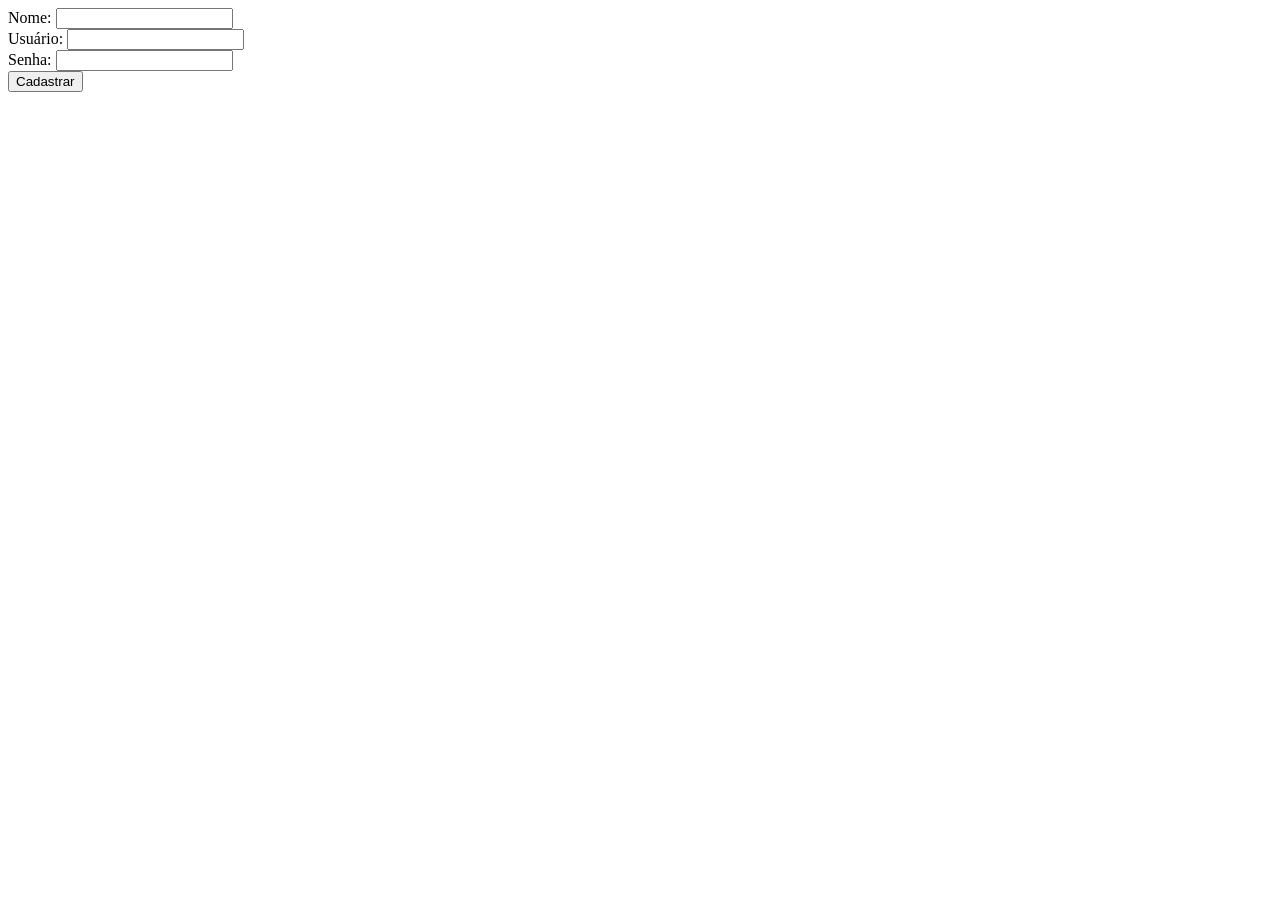
<file: public/yoshi/cadastro.html>
<!DOCTYPE html>
<html lang="pt">

<head>
    <meta charset="UTF-8">
    <meta name="viewport" content="width=device-width, initial-scale=1.0">
    <meta http-equiv="X-UA-Compatible" content="ie=edge">
    <title>Página com exemplo de Cadastro de usuário</title>

</head>

<body>

    <form id="form_cadastro" method="post" onsubmit="return cadastrar()">
        Nome: <input type="text" name="nome" required minlength="4">
        <br>
        Usuário: <input type="text" name="login" required minlength="4">
        <br>
        Senha: <input type="password" name="senha" required minlength="4">
        <br>
        <button id="btn_entrar">Cadastrar</button>
    </form>
    
    <img src="aguarde2.gif" id="img_aguarde" style="display: none;" width="100px">
    
    <div id="div_erro" style="background-color: sandybrown; color: maroon; display: none;">
        Erro no cadastro
    </div>

</body>

</html>
<script>

    function cadastrar() {
        aguardar();
        var formulario = new URLSearchParams(new FormData(form_cadastro));
        fetch("/usuarios/cadastrar", {
            method: "POST",
            body: formulario
        }).then(function (response) {
            
            if (response.ok) {

                window.location.href='login.html';

            } else {

                console.log('Erro de cadastro!');
                response.text().then(function (resposta) {
                    div_erro.innerHTML = resposta;
                });
                finalizar_aguardar();
            }
        });

        return false;
    }

    function aguardar() {
        btn_entrar.disabled = true;
        img_aguarde.style.display='block';
        div_erro.style.display='none';
    }

    function finalizar_aguardar() {
        btn_entrar.disabled = false;
        img_aguarde.style.display='none';
        div_erro.style.display='block';
    }

</script>
</file>
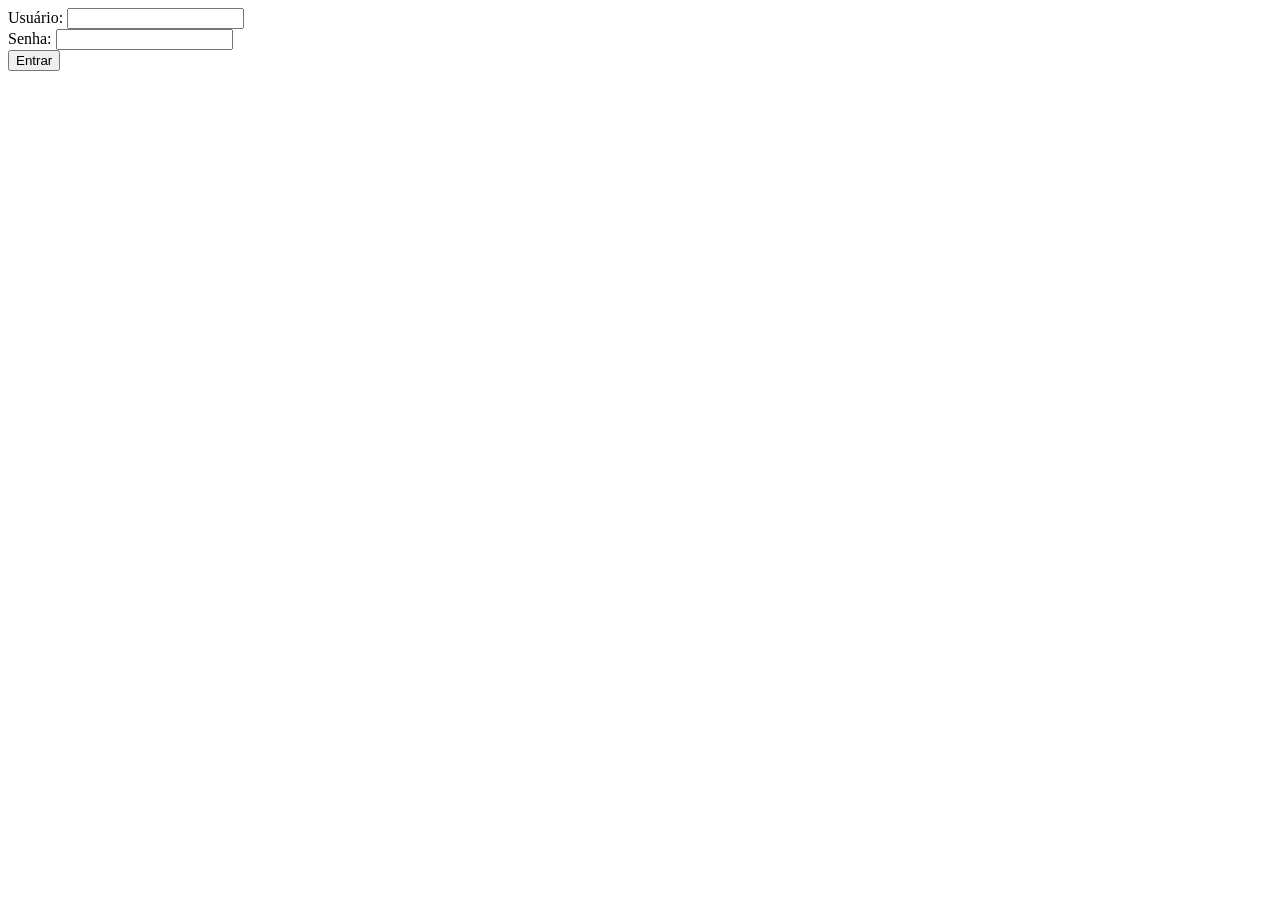
<file: public/yoshi/grafico-chartjs.html>
<!DOCTYPE html>
<html lang="pt">

<head>
    <meta charset="UTF-8">
    <meta name="viewport" content="width=device-width, initial-scale=1.0">
    <meta http-equiv="X-UA-Compatible" content="ie=edge">
    <title>Página com exemplo de gráfico com Chart.js</title>

    <!-- scripts do Chart.js -->
    <script type="text/javascript" src="https://www.chartjs.org/dist/2.8.0/Chart.min.js"></script>
    <script type="text/javascript" src="https://www.chartjs.org/samples/latest/utils.js"></script>

</head>

<body onload="atualizarGrafico();">
    <div>
        Olá, <b id="b_usuario"></b>
        <a href="#" onclick="logoff()" style="color:maroon">[Sair]</a>

        <a href="tempo-real.html">Tempo Real</a>
    </div>
    <div style="width:75%;">
        <div id="div_aguarde">Dados sendo obtidos...</div>
        <canvas id="canvas_grafico"></canvas>
    </div>
</body>

</html>
<script>

    var usuario;
    var exibiu_grafico = false;

    verificarAutenticacao();

    function verificarAutenticacao() {
        usuario = sessionStorage.usuario_bandtec;
        if (usuario == undefined) {
            window.location.href = 'login.html';
        } else {
            b_usuario.innerHTML = usuario;
        }
    }

    function logoff() {
        sessionStorage.removeItem('usuario_bandtec');
        verificarAutenticacao();
    }

    // só mexer se quiser alterar o tempo de atualização
    // ou se souber o que está fazendo!
    function atualizarGrafico() {
        obterDadosGrafico();
        setTimeout(atualizarGrafico, 10000);
    }

    // altere aqui as configurações do gráfico
    // (tamanhos, cores, textos, etc)
    function configurarGrafico() {
        var configuracoes = {
            responsive: true,
            animation: exibiu_grafico ? false : {duration: 1500},
            hoverMode: 'index',
            stacked: false,
            title: {
                display: true,
                text: 'Histórico recente de temperatura e umidade'
            },
            scales: {
                yAxes: [{
                    type: 'linear', // only linear but allow scale type registration. This allows extensions to exist solely for log scale for instance
                    display: true,
                    position: 'left',
                    id: 'y-temperatura',
                }, {
                    type: 'linear', // only linear but allow scale type registration. This allows extensions to exist solely for log scale for instance
                    display: true,
                    position: 'right',
                    id: 'y-umidade',

                    // grid line settings
                    gridLines: {
                        drawOnChartArea: false, // only want the grid lines for one axis to show up
                    },
                }],
            }
        };

        exibiu_grafico = true;

        return configuracoes;
    }

    // altere aqui como os dados serão exibidos
    // e como são recuperados do BackEnd
    function obterDadosGrafico() {

        // neste JSON tem que ser 'labels', 'datasets' etc, 
        // porque é o padrão do Chart.js
        var dados = {
            labels: [],
            datasets: [
                {
                    yAxisID: 'y-temperatura',
                    label: 'Temperatura',
                    borderColor: window.chartColors.red,
                    backgroundColor: window.chartColors.red,
                    fill: false,
                    data: []
                },
                {
                    yAxisID: 'y-umidade',
                    label: 'Umidade',
                    borderColor: window.chartColors.blue,
                    backgroundColor: window.chartColors.blue,
                    fill: false,
                    data: []
                }
            ]
        };

        fetch('/leituras/ultimas', { cache: 'no-store' }).then(function (response) {
            if (response.ok) {
                response.json().then(function (resposta) {

                    console.log(`Dados recebidos: ${JSON.stringify(resposta)}`);

                    resposta.reverse();

                    for (i = 0; i < resposta.length; i++) {
                        var registro = resposta[i];
                    
                        // aqui, após 'registro.' use os nomes 
                        // dos atributos que vem no JSON 
                        // que gerou na consulta ao banco de dados

                        dados.labels.push(registro.momento);

                        dados.datasets[0].data.push(registro.temperatura);
                        dados.datasets[1].data.push(registro.umidade);
                    }
                    console.log(JSON.stringify(dados));

                    div_aguarde.style.display = 'none';

                    plotarGrafico(dados);
                });
            } else {
                console.error('Nenhum dado encontrado ou erro na API');
            }
        })
            .catch(function (error) {
                console.error(`Erro na obtenção dos dados p/ gráfico: ${error.message}`);
            });

    }

    // só altere aqui se souber o que está fazendo!
    function plotarGrafico(dados) {
        console.log('iniciando plotagem do gráfico...');

        var ctx = canvas_grafico.getContext('2d');
        window.grafico_linha = Chart.Line(ctx, {
            data: dados,
            options: configurarGrafico()
        });
    }

</script>
</file>
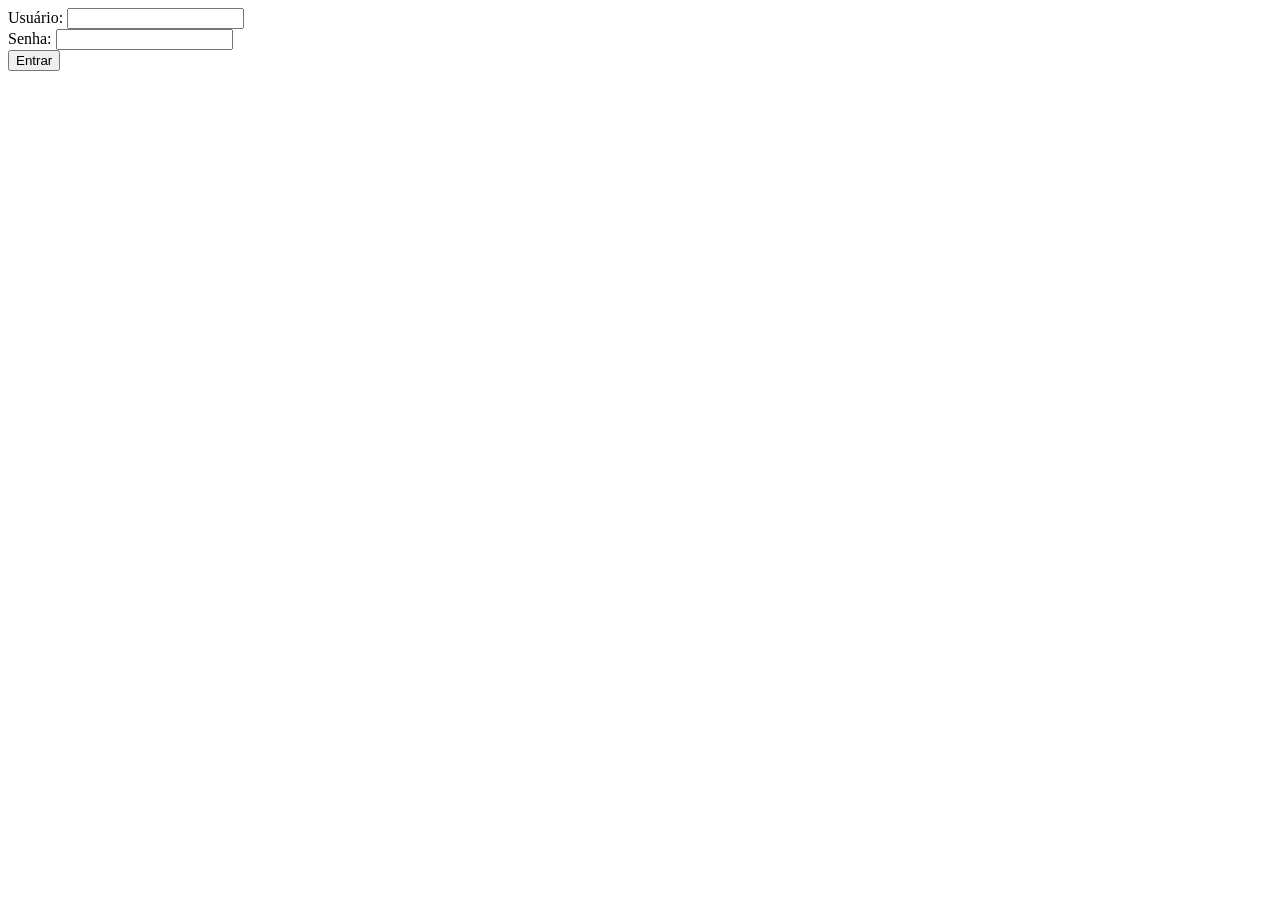
<file: public/yoshi/grafico-google-charts.html>
<!DOCTYPE html>
<html lang="pt">

<head>
    <meta charset="UTF-8">
    <meta name="viewport" content="width=device-width, initial-scale=1.0">
    <meta http-equiv="X-UA-Compatible" content="ie=edge">
    <title>Página com exemplo de gráfico com Google Charts</title>

    <!-- script do google charts -->
    <script type="text/javascript" src="https://www.google.com/jsapi"></script>
</head>

<body onload="atualizarGrafico()">
    <div>
        Olá, <b id="b_usuario"></b>  
        <a href="#" onclick="logoff()" style="color:maroon">[Sair]</a>

        <a href="tempo-real.html">Tempo Real</a>
    </div>
    <div style="width:75%;">
        <div id="div_grafico">Dados sendo obtidos...</div>
    </div>
</body>

</html>
<script>

    var usuario;

    verificarAutenticacao();

    function verificarAutenticacao() {
        usuario = sessionStorage.usuario_bandtec;
        if (usuario == undefined) {
            window.location.href = 'login.html';
        } else {
            b_usuario.innerHTML = usuario;
        }
    }

    function logoff() {
        sessionStorage.removeItem('usuario_bandtec');
        verificarAutenticacao();
    }

    // Não mexa nestas 3 linhas! 
    google.load('visualization', '1', {
        packages: ['corechart','line'],
        callback: obterDadosGrafico
    });
    // Não mexa nessas 3 linhas! 

    // só mexer se quiser alterar o tempo de atualização
    // ou se souber o que está fazendo!
    function atualizarGrafico() {
        obterDadosGrafico();
        setTimeout(atualizarGrafico, 3000);
    }

    // altere aqui as configurações do gráfico
    // (tamanhos, cores, textos, etc)
    function configurarGrafico() {
        var altura = 400;
        var largura = 600;
        var configuracoes = {
            tooltip: {
                isHtml: true
            },
            trendlines: {
                0: {
                    labelInLegend: 'Temperatura'
                },
                1: {
                    labelInLegend: 'Umidade'
                },
            },
            title: 'Histórico recente de temperatura e umidade',
            legend: { position: 'bottom' },
            colors: ['green', 'blue'],            
            isStacked: true,
            width: largura,
            height: altura,
            vAxis: {
                textStyle: {
                    fontSize: 12
                }
            },
            hAxis: {
                slantedText: false,
                slantedTextAngle: 45,
                textStyle: {
                    fontSize: 10
                }
            },
            chartArea: {
                left: 50,
                top: 20,
                width: (largura - 10),
                height: (altura - 90)
            }
        };

        return configuracoes;
    }

    // altere aqui como os dados serão exibidos
    // e como são recuperados do BackEnd
    function obterDadosGrafico() {
        var dados = new google.visualization.DataTable();
        dados.addColumn('string', 'Momento');
        dados.addColumn('number', 'Temperatura');
        dados.addColumn('number', 'Umidade');

        fetch('/leituras/ultimas', {cache:'no-store'}).then(function (response) {
            if (response.ok) {
                response.json().then(function (resposta) {
                    
                    console.log(`Dados recebidos: ${JSON.stringify(dados)}`);

                    resposta.reverse();

                    for (i = 0; i < resposta.length; i++) {
                        var registro = resposta[i];
                        // aqui, após registro. use os nomes 
                        // dos atributos que vem no JSON 
                        // que gerou na consulta ao banco de dados
                        dados.addRow([
                            registro.momento, 
                            registro.temperatura, 
                            registro.umidade
                        ]);
                    }

                    plotarGrafico(dados);
                });
            } else {
                console.error('Nenhum dado encontrado ou erro na API');
            }
        })
        .catch(function (error) {
            console.error(`Erro na obtenção dos dados p/ gráfico: ${error.message}`);
        });

    }

    // só altere aqui se souber o que está fazendo!
    function plotarGrafico(dados) {
        console.log('iniciando plotagem do gráfico...');

        var chart = new google.visualization.LineChart(div_grafico);
        chart.draw(dados, configurarGrafico());
    }

</script>
</file>
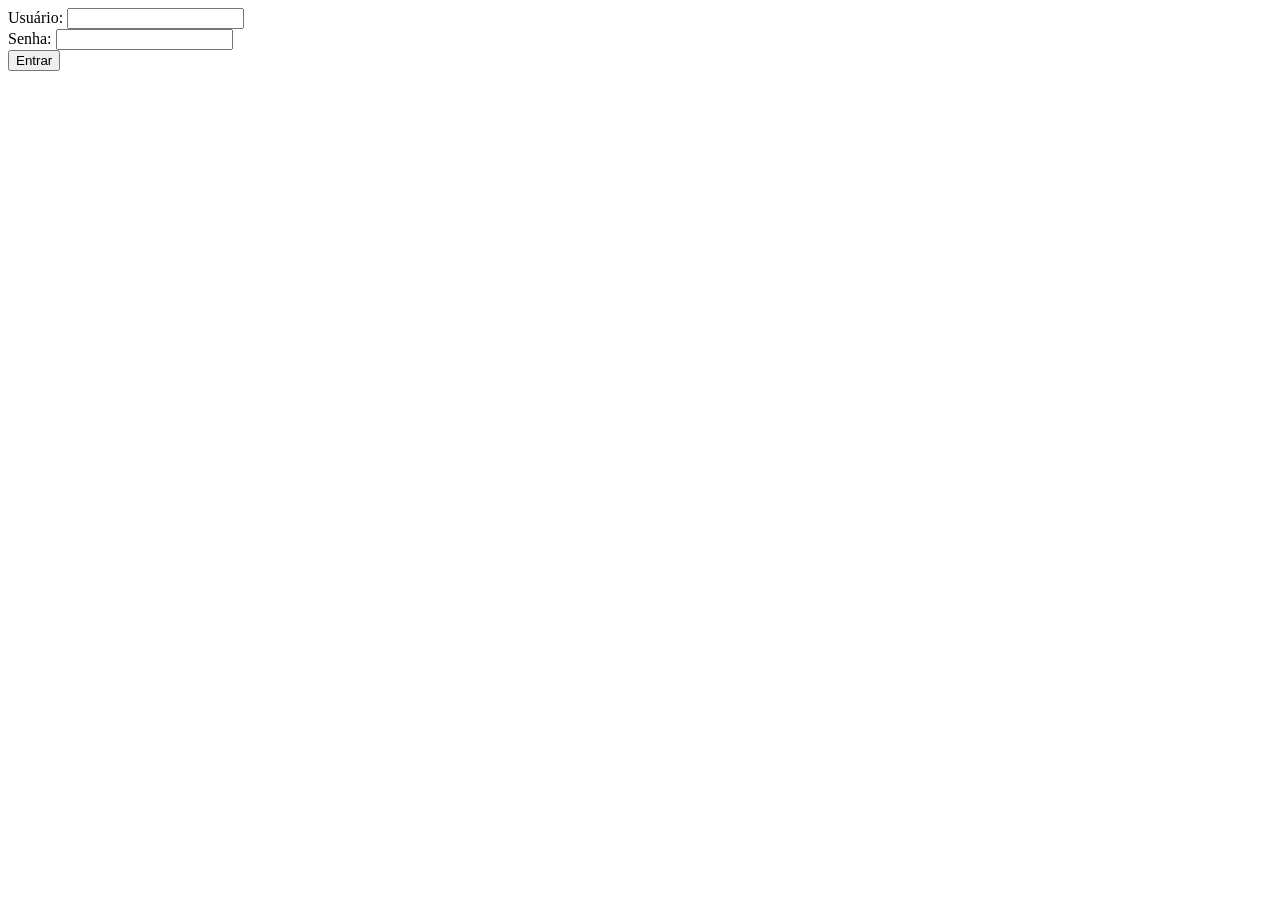
<file: public/yoshi/login.html>
<!DOCTYPE html>
<html lang="pt">

<head>
    <meta charset="UTF-8">
    <meta name="viewport" content="width=device-width, initial-scale=1.0">
    <meta http-equiv="X-UA-Compatible" content="ie=edge">
    <title>Página com exemplo de Autenticação (Login)</title>

</head>

<body>

    <form id="form_login" method="post" onsubmit="return entrar()">
        Usuário: <input type="text" name="login">
        <br>
        Senha: <input type="password" name="senha">
        <br>
        <button id="btn_entrar">Entrar</button>
    </form>
    
    <img src="aguarde.gif" id="img_aguarde" style="display: none;">
    
    <div id="div_erro" style="background-color: sandybrown; color: maroon; display: none;">
        Usuário e/ou senha inválidos!
    </div>

</body>

</html>
<script>

    verificarAutenticacao();

    function verificarAutenticacao() {
        if (sessionStorage.usuario_bandtec != undefined) {
            window.location.href = 'grafico-google-charts.html';
        }
    }

    function entrar() {
        aguardar();
        var formulario = new URLSearchParams(new FormData(form_login));
        fetch("/usuarios/entrar", {
            method: "POST",
            body: formulario
        }).then(function (response) {
            
            if (response.ok) {

                response.json().then(function (resposta) {

                    sessionStorage.usuario_bandtec = resposta.nome;
                    verificarAutenticacao();

                });
            } else {

                console.log('Erro de login!');
                finalizar_aguardar();
            }
        });

        return false;
    }

    function aguardar() {
        btn_entrar.disabled = true;
        img_aguarde.style.display='block';
        div_erro.style.display='none';
    }

    function finalizar_aguardar() {
        btn_entrar.disabled = false;
        img_aguarde.style.display='none';
        div_erro.style.display='block';
    }

</script>
</file>
